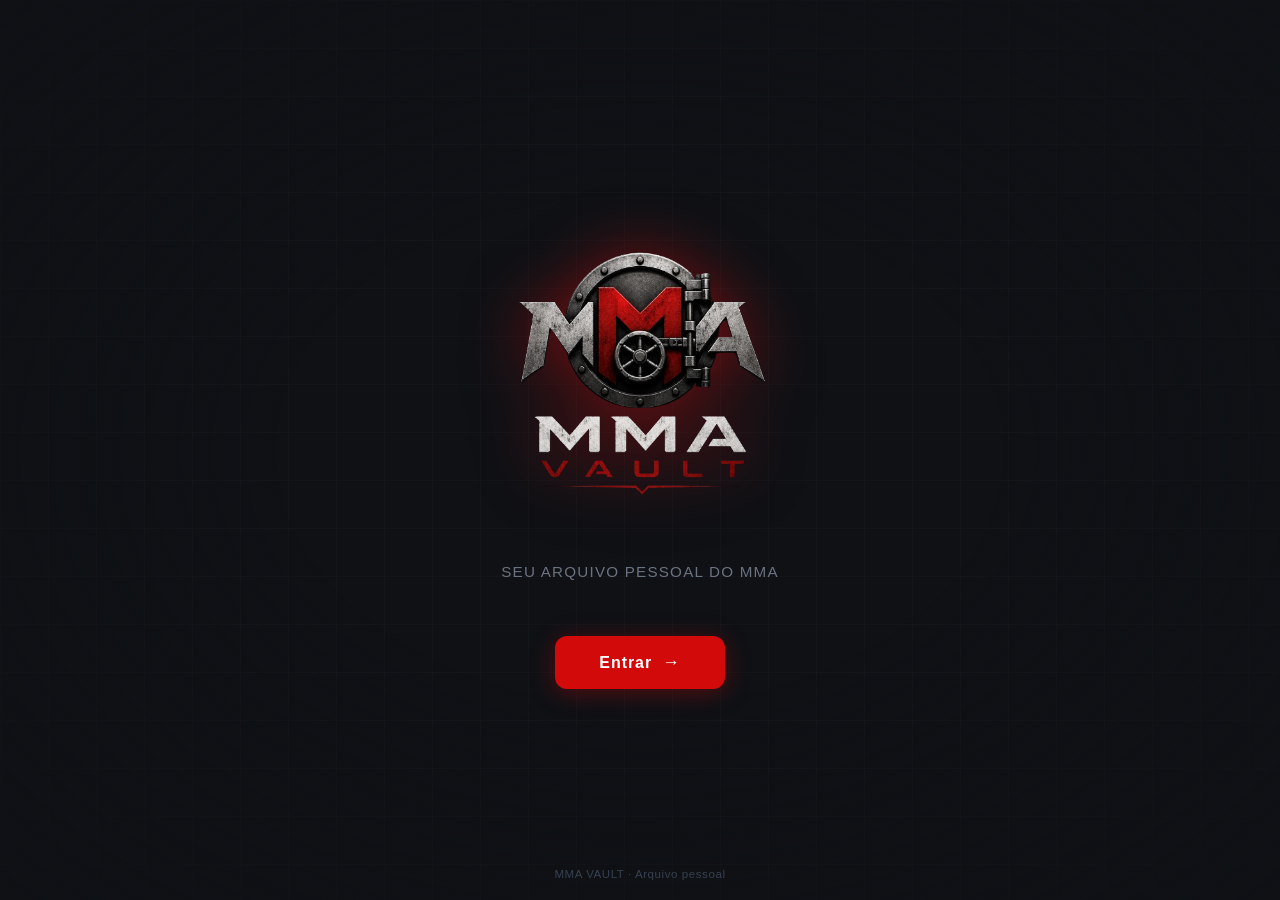
<file: index.html>
<!doctype html>
<html lang="pt-br">
  <head>
    <meta charset="UTF-8" />
    <meta name="viewport" content="width=device-width, initial-scale=1.0" />
    <title>MMA Vault</title>
    <style>
      * {
        margin: 0;
        padding: 0;
        box-sizing: border-box;
        font-family:
          Segoe UI,
          sans-serif;
      }

      body {
        background: #0f1115;
        color: white;
        min-height: 100vh;
        display: flex;
        align-items: center;
        justify-content: center;
        overflow: hidden;
      }

      /* ── partículas de fundo ── */
      .bg {
        position: fixed;
        inset: 0;
        z-index: 0;
        overflow: hidden;
      }

      .particula {
        position: absolute;
        width: 2px;
        height: 2px;
        background: #d20a0a;
        border-radius: 50%;
        opacity: 0;
        animation: flutuar var(--dur) var(--delay) infinite ease-in-out;
      }

      @keyframes flutuar {
        0% {
          transform: translateY(100vh) scale(0);
          opacity: 0;
        }
        10% {
          opacity: 0.6;
        }
        90% {
          opacity: 0.3;
        }
        100% {
          transform: translateY(-20px) scale(1.5);
          opacity: 0;
        }
      }

      /* ── linha horizontal animada ── */
      .linha-topo {
        position: fixed;
        top: 0;
        left: -100%;
        width: 100%;
        height: 2px;
        background: linear-gradient(90deg, transparent, #d20a0a, transparent);
        animation: varrer 3s 0.5s ease forwards;
        z-index: 1;
      }

      @keyframes varrer {
        to {
          left: 100%;
        }
      }

      /* ── container central ── */
      .splash {
        position: relative;
        z-index: 2;
        display: flex;
        flex-direction: column;
        align-items: center;
        gap: 0;
        text-align: center;
        animation: surgir 0.8s ease forwards;
        opacity: 0;
      }

      @keyframes surgir {
        from {
          opacity: 0;
          transform: translateY(24px);
        }
        to {
          opacity: 1;
          transform: translateY(0);
        }
      }

      /* ── ícone/logo ── */
      .logo-img {
        width: 320px;
        max-width: 80vw;
        margin-bottom: 32px;
        animation: pulsar 2s 1s ease-in-out infinite;
        filter: drop-shadow(0 0 30px rgba(210, 10, 10, 0.5));
      }

      @keyframes pulsar {
        0%,
        100% {
          transform: scale(1);
          filter: drop-shadow(0 0 20px rgba(210, 10, 10, 0.4));
        }
        50% {
          transform: scale(1.06);
          filter: drop-shadow(0 0 35px rgba(210, 10, 10, 0.8));
        }
      }

      /* ── título ── */
      .titulo {
        font-size: 3.5rem;
        font-weight: 800;
        letter-spacing: 0.12em;
        color: white;
        line-height: 1;
        margin-bottom: 8px;
      }

      .titulo span {
        color: #d20a0a;
      }

      .subtitulo {
        font-size: 0.95rem;
        color: #6b7280;
        letter-spacing: 0.08em;
        text-transform: uppercase;
        margin-bottom: 56px;
      }

      /* ── botão entrar ── */
      .btn-entrar {
        position: relative;
        display: inline-flex;
        align-items: center;
        gap: 10px;
        background: #d20a0a;
        color: white;
        text-decoration: none;
        font-size: 1rem;
        font-weight: 700;
        letter-spacing: 0.06em;
        padding: 16px 44px;
        border-radius: 12px;
        border: none;
        cursor: pointer;
        overflow: hidden;
        transition:
          transform 0.2s,
          box-shadow 0.2s;
        box-shadow: 0 4px 24px rgba(210, 10, 10, 0.35);
      }

      .btn-entrar::before {
        content: "";
        position: absolute;
        top: 0;
        left: -100%;
        width: 100%;
        height: 100%;
        background: linear-gradient(
          90deg,
          transparent,
          rgba(255, 255, 255, 0.15),
          transparent
        );
        transition: left 0.4s;
      }

      .btn-entrar:hover {
        transform: translateY(-2px);
        box-shadow: 0 8px 32px rgba(210, 10, 10, 0.55);
      }

      .btn-entrar:hover::before {
        left: 100%;
      }

      .btn-entrar:active {
        transform: translateY(0);
      }

      .btn-seta {
        font-size: 1.1rem;
        transition: transform 0.2s;
      }

      .btn-entrar:hover .btn-seta {
        transform: translateX(4px);
      }

      /* ── rodapé ── */
      .rodape {
        position: fixed;
        bottom: 20px;
        font-size: 0.72rem;
        color: #374151;
        letter-spacing: 0.05em;
        z-index: 2;
      }

      /* ── grade de fundo sutil ── */
      .grade {
        position: fixed;
        inset: 0;
        z-index: 0;
        background-image:
          linear-gradient(rgba(255, 255, 255, 0.02) 1px, transparent 1px),
          linear-gradient(90deg, rgba(255, 255, 255, 0.02) 1px, transparent 1px);
        background-size: 48px 48px;
        pointer-events: none;
      }

      /* ── vinheta nas bordas ── */
      .vinheta {
        position: fixed;
        inset: 0;
        z-index: 0;
        background: radial-gradient(
          ellipse at center,
          transparent 40%,
          #0f1115 100%
        );
        pointer-events: none;
      }
    </style>
  </head>
  <body>
    <div class="grade"></div>
    <div class="vinheta"></div>
    <div class="linha-topo"></div>
    <div class="bg" id="bg"></div>

    <div class="splash">
      <img src="./img/logo.png" alt="MMA Vault" class="logo-img" />
      <p class="subtitulo">Seu arquivo pessoal do MMA</p>

      <a href="dashboard.html" class="btn-entrar">
        Entrar
        <span class="btn-seta">→</span>
      </a>
    </div>

    <p class="rodape">MMA VAULT · Arquivo pessoal</p>

    <script>
      // gera partículas aleatórias
      const bg = document.getElementById("bg");
      const total = 40;

      for (let i = 0; i < total; i++) {
        const p = document.createElement("div");
        p.classList.add("particula");
        p.style.left = Math.random() * 100 + "vw";
        p.style.setProperty("--dur", 4 + Math.random() * 8 + "s");
        p.style.setProperty("--delay", Math.random() * 6 + "s");
        p.style.width = p.style.height = 1 + Math.random() * 3 + "px";
        // alterna entre vermelho e branco
        p.style.background = Math.random() > 0.7 ? "#ffffff" : "#d20a0a";
        bg.appendChild(p);
      }
    </script>
  </body>
</html>
</file>
